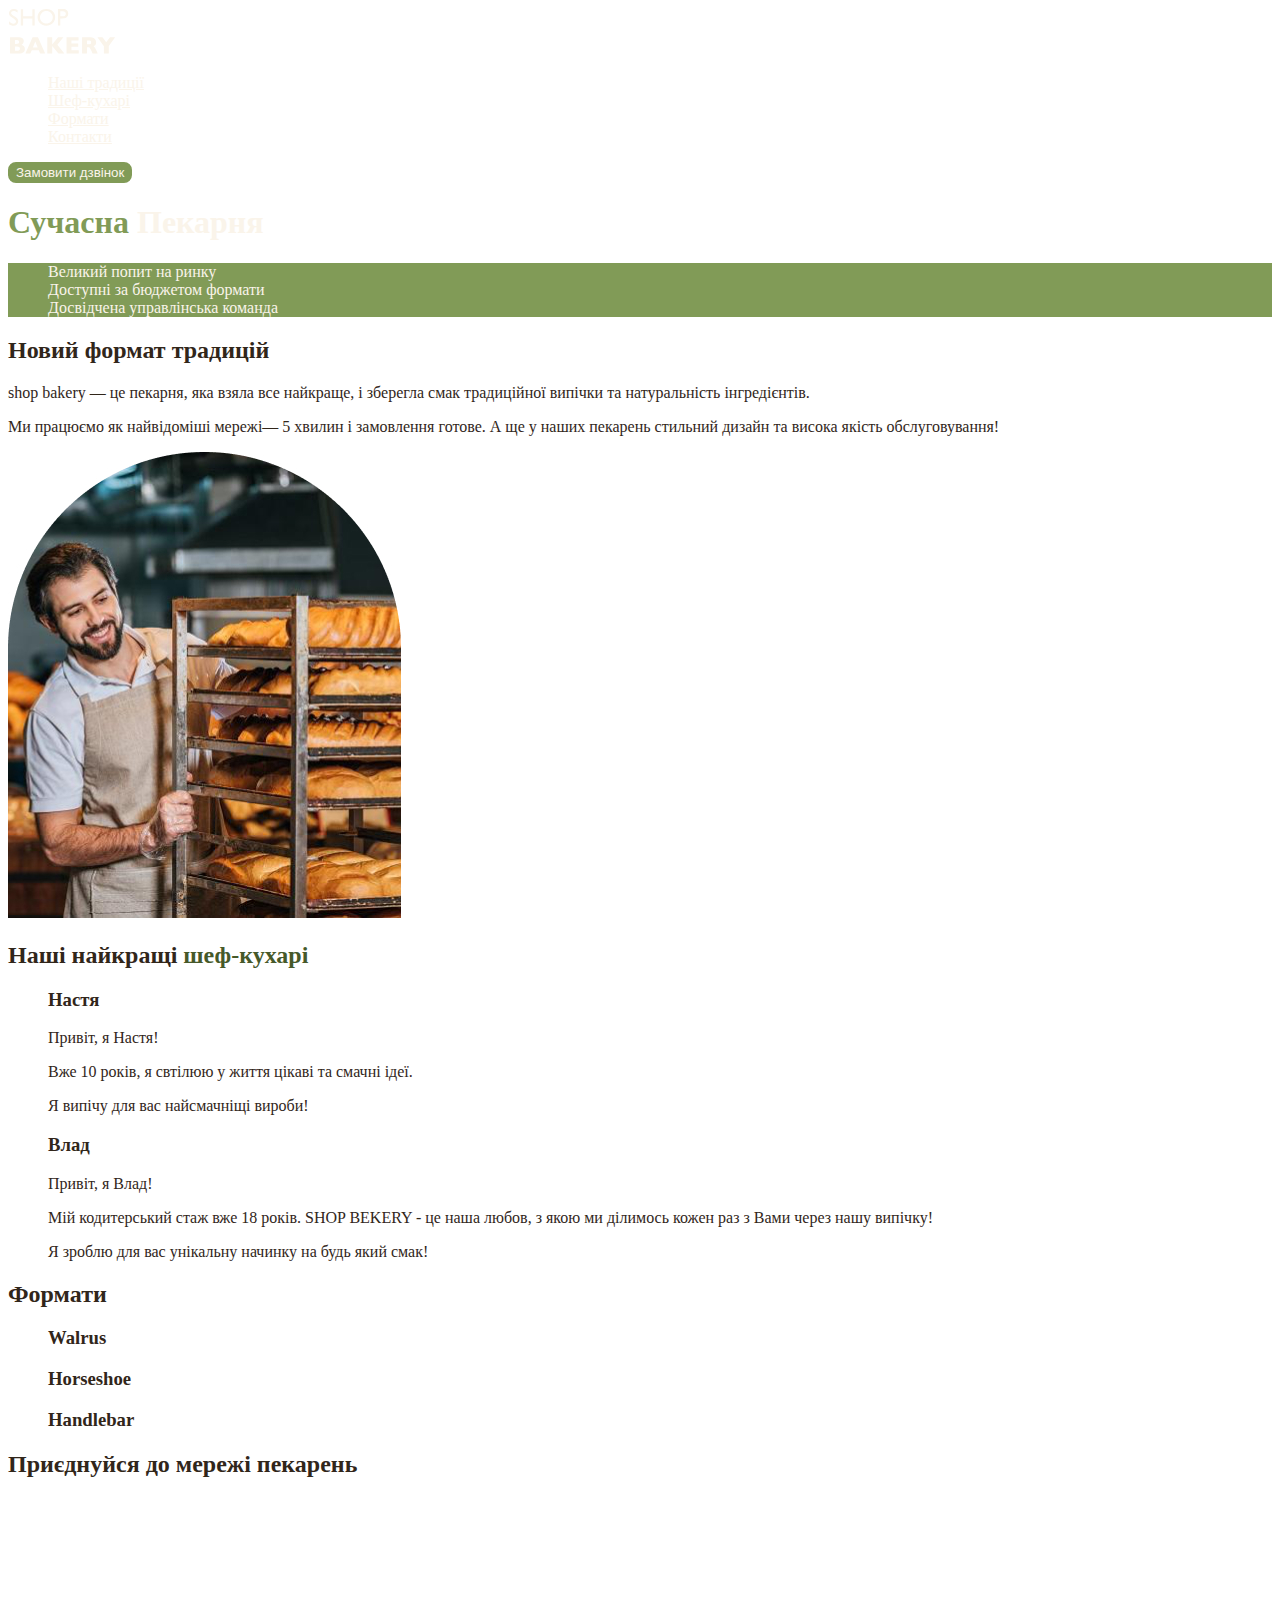
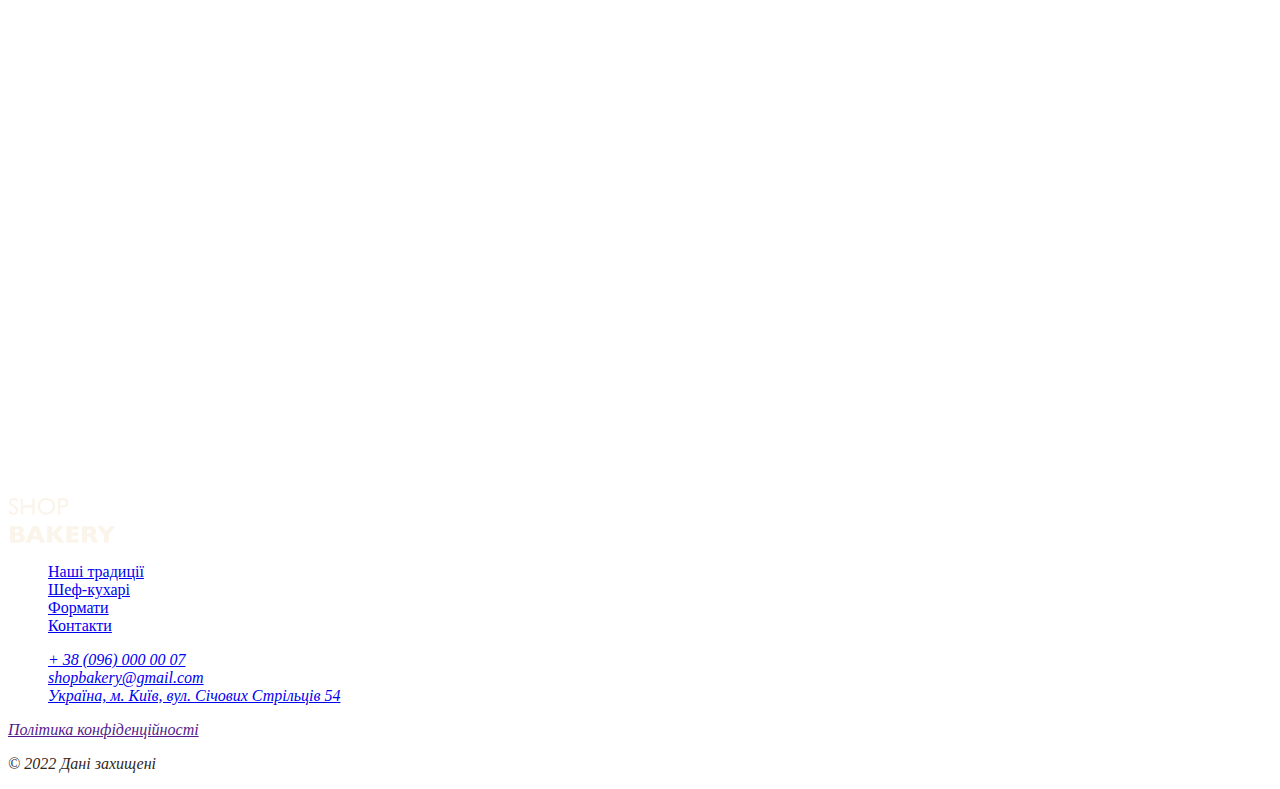
<file: Genius-test/index.html>
<!DOCTYPE html>
<html lang="uk">
  <head>
    <meta charset="UTF-8" />
    <meta http-equiv="X-UA-Compatible" content="ie=edge" />
    <meta name="viewport" content="width=device-width, initial-scale=1.0" />
    <title>Сучасна пекарня</title>
    <link rel="stylesheet" href="./scc/styles.css" />
  </head>
  <body>
    <header>
      <nav>
        <a href="./index.html">
          <img src="./images/logo.svg" alt="Логотип сучасної пекарні" />
        </a>
        <ul>
          <li>
            <a class="link" href="#traditions-section">Наші традиції</a>
          </li>
          <li><a class="link" href="#chefs-section">Шеф-кухарі</a></li>
          <li><a class="link" href="#formats-section">Формати</a></li>
          <li><a class="link" href="#contact-section">Контакти</a></li>
        </ul>
      </nav>
      <button class="button" type="button">Замовити дзвінок</button>
    </header>
    <main>
      <section>
        <h1 class="hero-title"><span class="accent">Сучасна</span> Пекарня</h1>
      </section>
      <section id="traditions-section">
        <ul class="advantages-list">
          <li>Великий попит на ринку</li>
          <li>Доступні за бюджетом формати</li>
          <li>Досвідчена управлінська команда</li>
        </ul>
        <h2 class="section-title">Новий формат традицій</h2>
        <p>
          <span>shop bakery</span> — це пекарня, яка взяла все найкраще, і
          зберегла смак традиційної випічки та натуральність інгредієнтів.
        </p>
        <p>
          Ми працюємо як найвідоміші мережі—
          <span>5 хвилин і замовлення готове</span>. А ще у наших пекарень
          стильний дизайн та висока якість обслуговування!
        </p>
        <img
          src="./images/backer-man.jpg"
          alt="Чоловік пекар дивиться на батони із посмішкою"
        />
      </section>
      <section id="chefs-section">
        <h2 class="section-title">
          Наші найкращі <span class="accent">шеф-кухарі</span>
        </h2>
        <ul>
          <li>
            <article>
              <h3>Настя</h3>
              <p>Привіт, я Настя!</p>
              <p>Вже 10 років, я свтілюю у життя цікаві та смачні ідеї.</p>
              <p>Я випічу для вас найсмачніщі вироби!</p>
            </article>
          </li>
          <li>
            <article>
              <h3>Влад</h3>
              <p>Привіт, я Влад!</p>
              <p>
                Мій кодитерський стаж вже 18 років. SHOP BEKERY - це наша любов,
                з якою ми ділимось кожен раз з Вами через нашу випічку!
              </p>
              <p>Я зроблю для вас унікальну начинку на будь який смак!</p>
            </article>
          </li>
        </ul>
      </section>
      <section id="formats-section">
        <h2 class="section-title">Формати</h2>
        <ul>
          <li>
            <article>
              <h3 lang="en">Walrus</h3>
            </article>
          </li>
          <li>
            <article>
              <h3 lang="en">Horseshoe</h3>
            </article>
          </li>
          <li>
            <article>
              <h3 lang="en">Handlebar</h3>
            </article>
          </li>
        </ul>
      </section>
      <section id="contact-section">
        <h2 class="section-title">Приєднуйся до мережі пекарень</h2>
        <iframe
          src="https://www.google.com/maps/embed?pb=!1m18!1m12!1m3!1d2540.1638712576982!2d30.488658576941695!3d50.456673086915146!2m3!1f0!2f0!3f0!3m2!1i1024!2i768!4f13.1!3m3!1m2!1s0x40d4ce637bfe1717%3A0x5370c2254ad1b952!2z0LLRg9C70LjRhtGPINCh0ZbRh9C-0LLQuNGFINCh0YLRgNGW0LvRjNGG0ZbQsiwgNTQsINCa0LjRl9CyLCAwMjAwMA!5e0!3m2!1suk!2sua!4v1699810583474!5m2!1suk!2sua"
          width="603"
          height="595"
          style="border: 0"
          allowfullscreen=""
          loading="lazy"
          referrerpolicy="no-referrer-when-downgrade"
        ></iframe>
      </section>
    </main>
    <footer>
      <nav>
        <a href="#">
          <img src="./images/logo.svg" alt="Логотип сучасної пекарні" />
        </a>
        <ul>
          <li><a href="#" target="_blank">Наші традиції</a></li>
          <li><a href="#" target="_blank">Шеф-кухарі</a></li>
          <li><a href="#" target="_blank">Формати</a></li>
          <li><a href="#" target="_blank">Контакти</a></li>
        </ul>
      </nav>
      <address>
        <ul>
          <li><a href="tel:+380960000007">+ 38 (096) 000 00 07</a></li>
          <li>
            <a href="mailto:shopbakery@gmail.com">shopbakery@gmail.com</a>
          </li>
          <li>
            <a href="https://maps.app.goo.gl/Vzeg2KvuNjLR9mGS6" target="_blank"
              >Україна, м. Київ, вул. Січових Стрільців 54</a
            >
          </li>
          <li>
            <a href="#"></a>
            <!-- facebook icon -->
          </li>
          <li>
            <a href="#"></a>
            <!-- instagram icon -->
          </li>
        </ul>
        <a href="" target="_blank">Політика конфіденційності</a>
        <p>&copy; 2022 Дані захищені</p>
      </address>
    </footer>
  </body>
</html>
</file>
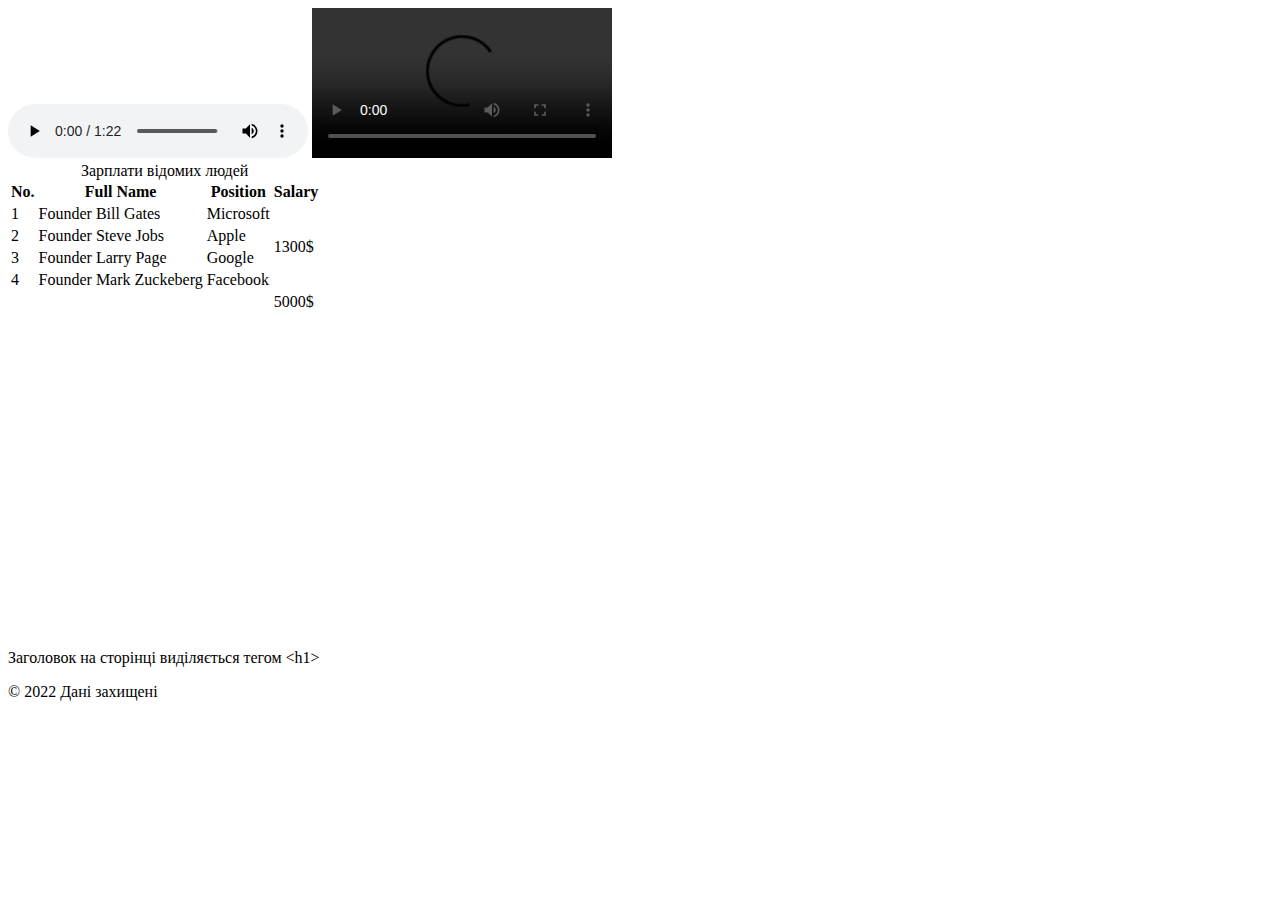
<file: Genius-test/test.html>
<!DOCTYPE html>
<html lang="en">
  <head>
    <meta charset="UTF-8" />
    <meta http-equiv="X-UA-Compatible" content="ie=edge" />
    <meta name="viewport" content="width=device-width, initial-scale=1.0" />
    <title>Test table</title>
  </head>
  <body>
    <audio controls>
      <source src="./media/test_audio.mp3" />
    </audio>

    <video controls>
      <source src="./media/test_video.webm" type="vedeo/webm" />
      <source src="./media/test_video.mp4" type="vedeo/mp4" />
    </video>

    <table>
      <caption>
        Зарплати відомих людей
      </caption>
      <thead>
        <tr>
          <th>No.</th>
          <th>Full Name</th>
          <th>Position</th>
          <th>Salary</th>
        </tr>
      </thead>
      <tbody>
        <tr>
          <td>1</td>
          <td>Founder Bill Gates</td>
          <td>Microsoft</td>
          <td rowspan="4">1300$</td>
        </tr>
        <tr>
          <td>2</td>
          <td>Founder Steve Jobs</td>
          <td>Apple</td>
          <!-- <td>1000$</td> -->
        </tr>
        <tr>
          <td>3</td>
          <td>Founder Larry Page</td>
          <td>Google</td>
          <!-- <td>1200$</td> -->
        </tr>
        <tr>
          <td>4</td>
          <td>Founder Mark Zuckeberg</td>
          <td>Facebook</td>
          <!-- <td>1100$</td> -->
        </tr>
      </tbody>
      <tfoot>
        <td></td>
        <td></td>
        <td></td>
        <td>5000$</td>
      </tfoot>
    </table>

    <iframe
      width="560"
      height="315"
      src="https://www.youtube.com/embed/C0DPdy98e4c?si=fzWqcz2W8rFgN1DR"
      title="YouTube video player"
      frameborder="0"
      allow="accelerometer; autoplay; clipboard-write; encrypted-media; gyroscope; picture-in-picture; web-share"
      allowfullscreen
    ></iframe>

    <p>Заголовок на сторінці виділяється тегом &lt;h1&gt;</p>
    <p>&copy; 2022 Дані захищені</p>
  </body>
</html>
</file>
<file: Genius-test/scc/styles.css>
:root {
  --color-primary-dark: #31261a;
  --color-primary-light: #faf4ea;
  --color-brand-light: #819b57;
  --color-brand-dark: #465929;
}

/* Base */
body {
  color: var(--color-primary-dark);
}

ul {
  list-style-type: none;
}

/* Button */
.button {
  color: var(--color-primary-light);
  background-color: var(--color-brand-light);
  border: 2px solid var(--color-brand-light);
  border-radius: 8px;
  cursor: pointer;
}

.button:hover {
  color: var(--color-brand-dark);
  background-color: transparent;
}

/* Link */
.link {
  color: var(--color-primary-light);
}

.link:hover {
  color: var(--color-brand-light);
}

/* Hero section */
.hero-title {
  color: var(--color-primary-light);
}

.hero-title .accent {
  color: var(--color-brand-light);
}

/* Advantages section */
.advantages-list {
  color: var(--color-primary-light);
  background-color: var(--color-brand-light);
}

.section-title .accent {
  color: var(--color-brand-dark);
}
</file>
